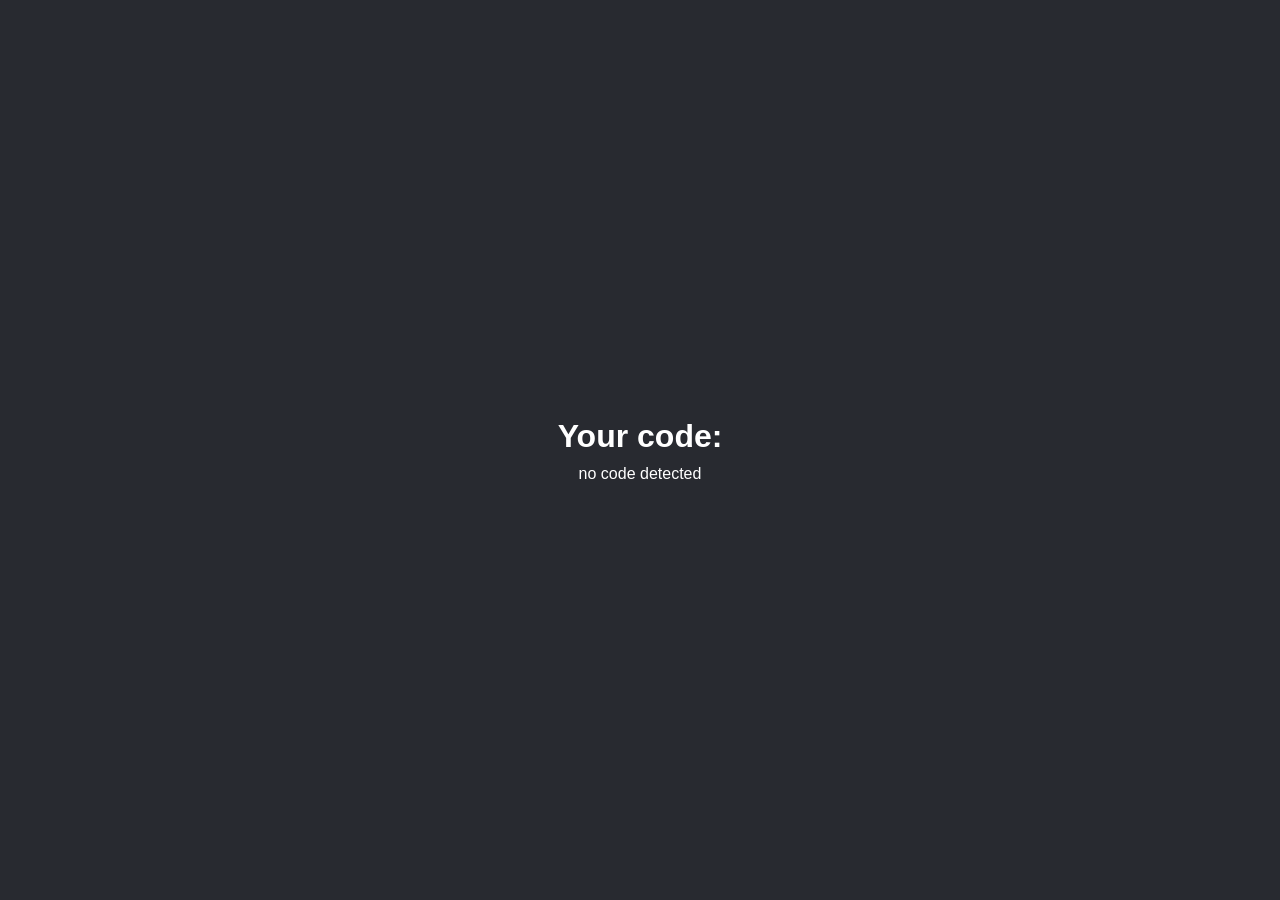
<file: index.html>
<!DOCTYPE html>
<html lang="en">
<head>
    <meta charset="UTF-8">
    <meta name="viewport" content="width=device-width, initial-scale=1.0">
    <title>Document</title>

    <style>
        *{
            box-sizing: border-box;

            margin: 0;
            padding: 0;

            font-family: Arial, Helvetica, sans-serif;
            color: white;
        }

        body{
            background-color: #282a30;

            display: flex;
            justify-content: center;
            align-items: center;

            width: 100vw;
            height: 100vh;
            
            text-align: center;
            color: white;
        }
        #code{
            display: inline-block;
        }
    </style>
    
</head>
<body>

    <div>
        <h1>Your code:</h1>
        <div style="height: 10px;"></div>
        <span id="code"></span>
    </div>

    <script>
        const code = (new URL(window.location.href)).searchParams.get('code') || "no code detected";
        const codeSpan = document.querySelector('#code');
        codeSpan.innerText = code ;
    </script>
</body>
</html>
</file>
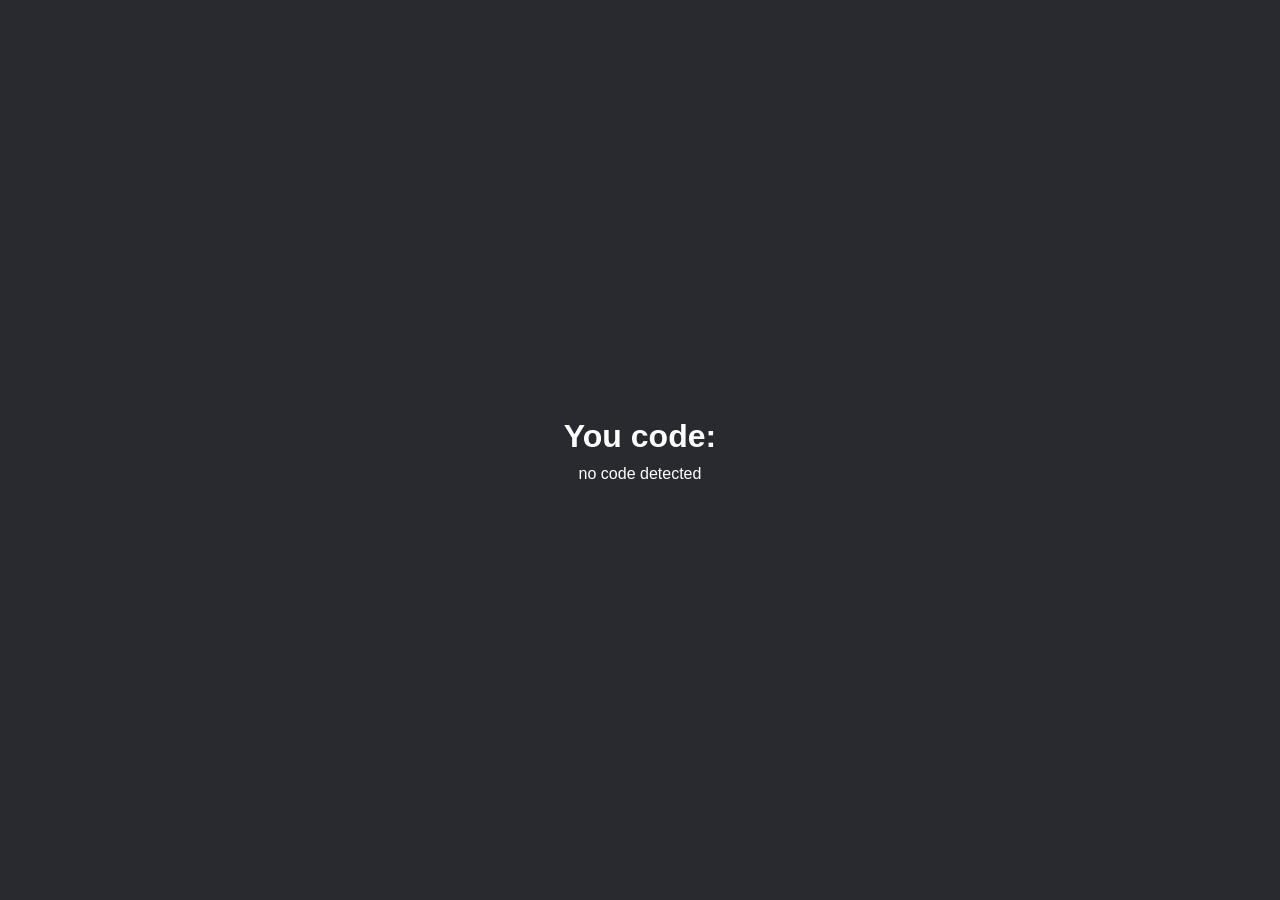
<file: src/index.html>
<!DOCTYPE html>
<html lang="en">
<head>
    <meta charset="UTF-8">
    <meta name="viewport" content="width=device-width, initial-scale=1.0">
    <title>Document</title>
    <link rel="stylesheet" href="index.css">
</head>
<body>
    <div>
        <h1>You code:</h1>
        <div style="height: 10px;"></div>
        <span id="code"></span>
    </div>
    <script src="./index.js"></script>
</body>
</html>
</file>
<file: src/index.css>
*{
    box-sizing: border-box;

    margin: 0;
    padding: 0;

    font-family: Arial, Helvetica, sans-serif;
    color: white;
}

body{
    background-color: #282a30;

    display: flex;
    justify-content: center;
    align-items: center;

    width: 100vw;
    height: 100vh;
    
    text-align: center;
    color: white;
}
#code{
    display: inline-block;
}
</file>
